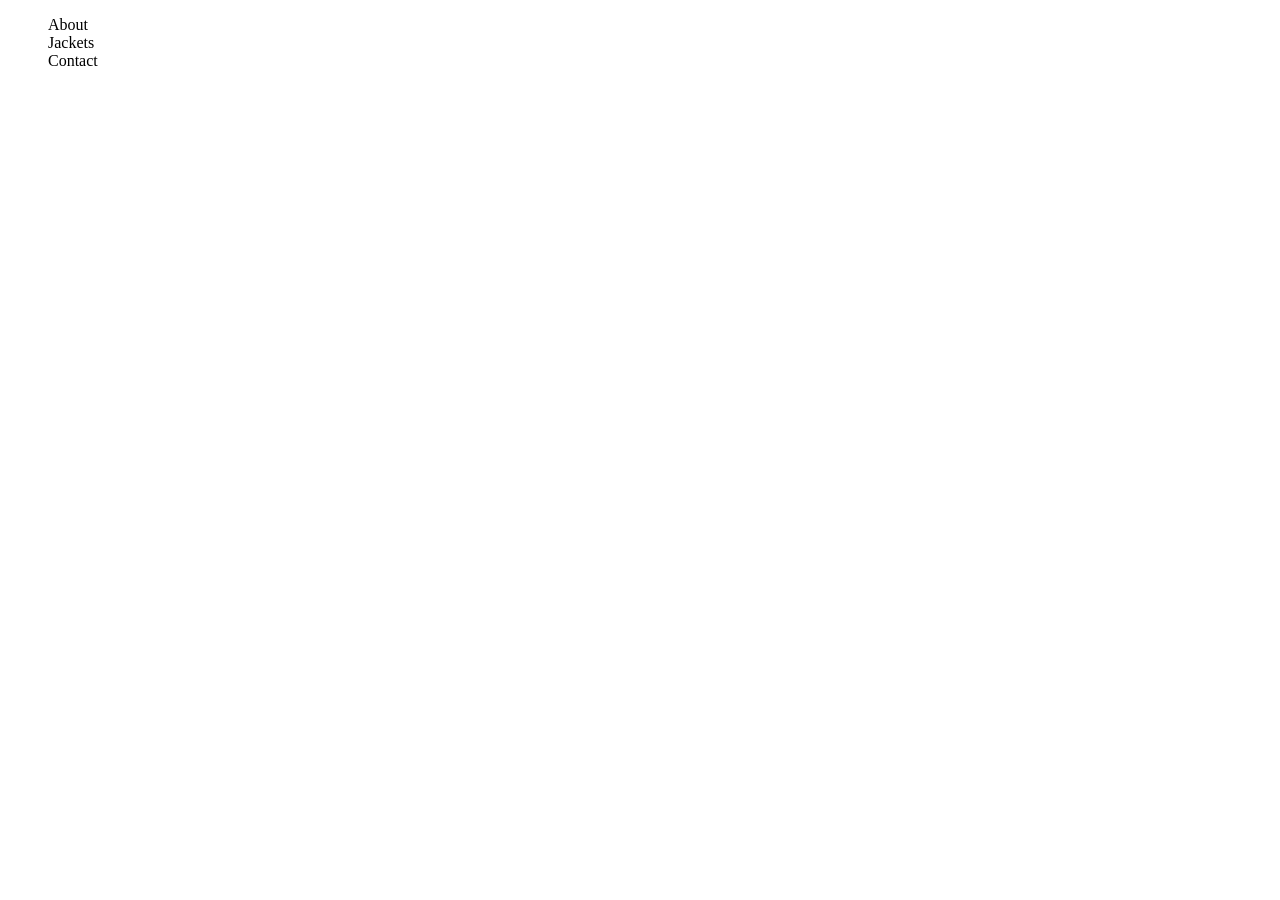
<file: Rainydays.html>
<!DOCTYPE html>
<html lang="en">
<head>
    <meta charset="UTF-8">
    <meta http-equiv="X-UA-Compatible" content="IE=edge">
    <meta name="viewport" content="width=device-width, initial-scale=1.0">
    <title>Rainydays</title>
</head>
<body>
    <header>
    <nav>
        <ul type="none">
        <li>About</li>
        <li>Jackets</li>
        <li>Contact</li>
        </ul>
        

    </nav>

    </header>
    
</body>
</html>
</file>
